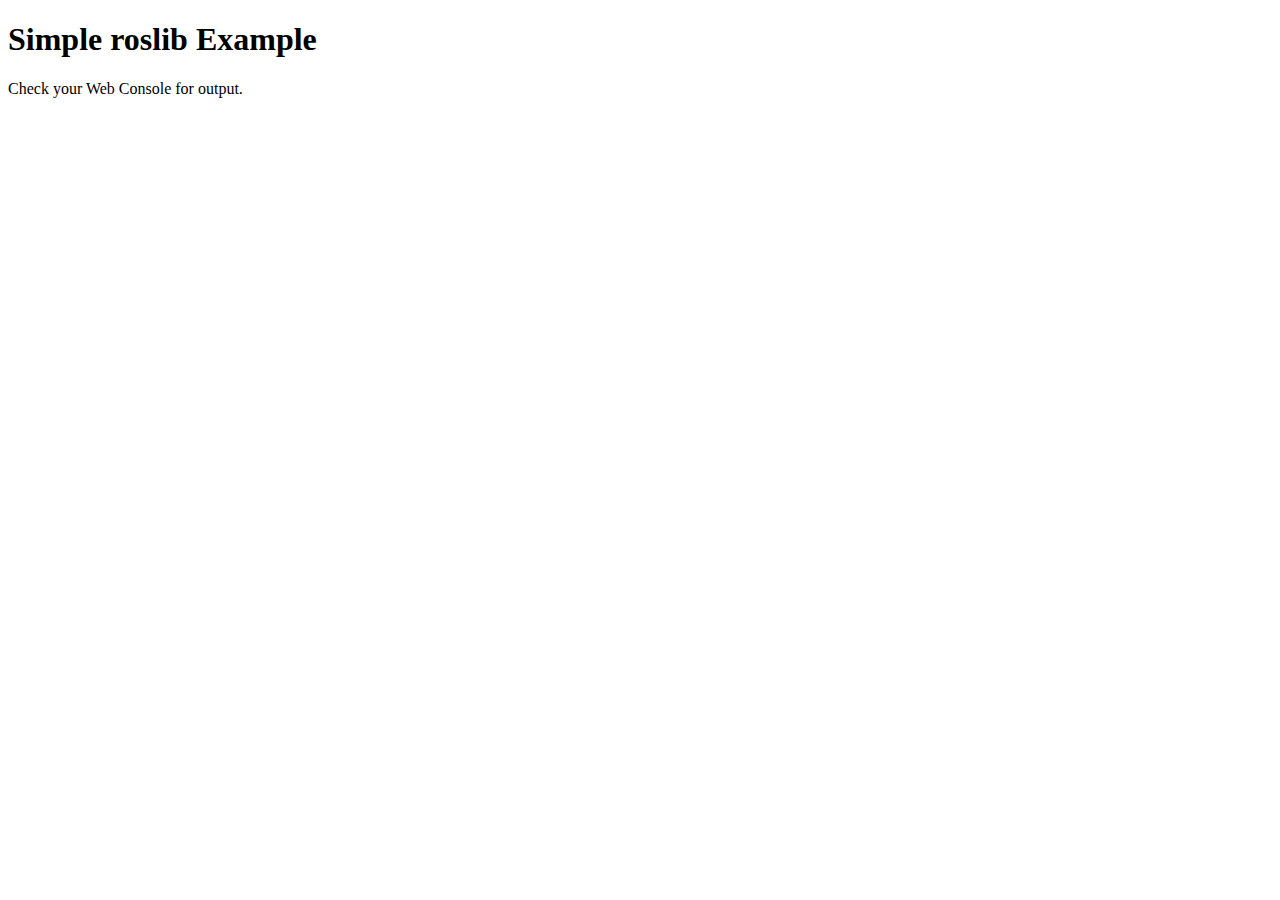
<file: html/Prueba.html>
<!DOCTYPE html>
    <html>
    <head>
    <meta charset="utf-8" />
    
    <script type="text/javascript" src="//D:/roslibjs-develop/roslibjs-develop/build/roslib.min.js"></script>
    <script type="text/javascript" src="//D:/roslibjs-develop/roslibjs-develop/build/roslib.js"></script>
    
    <script type="text/javascript" type="text/javascript">
     // Connecting to ROS
     // -----------------
   
     var ros = new ROSLIB.Ros({
       url : 'ws://10.42.0.1:9090'
     });
   
     ros.on('connection', function() {
       console.log('Connected to websocket server.');
     });
   
     ros.on('error', function(error) {
       console.log('Error connecting to websocket server: ', error);
     });
   
     ros.on('close', function() {
       console.log('Connection to websocket server closed.');
     });
   
     // Publishing a Topic
     // ------------------
   
     var cmdVel = new ROSLIB.Topic({
       ros : ros,
       name : '/cmd_vel',
       messageType : 'geometry_msgs/Twist'
     });
   
     var twist = new ROSLIB.Message({
       linear : {
         x : 0.1,
         y : 0.2,
         z : 0.3
       },
       angular : {
         x : -0.1,
         y : -0.2,
         z : -0.3
       }
     });
     cmdVel.publish(twist);
   
     // Subscribing to a Topic
     // ----------------------
   
     var listener = new ROSLIB.Topic({
       ros : ros,
       name : '/listener',
       messageType : 'std_msgs/String'
     });
  
     listener.subscribe(function(message) {
       console.log('Received message on ' + listener.name + ': ' + message.data);
       listener.unsubscribe();
     });
   
     // Calling a service
     // -----------------
   
     var addTwoIntsClient = new ROSLIB.Service({
       ros : ros,
       name : '/add_two_ints',
       serviceType : 'rospy_tutorials/AddTwoInts'
     });
   
     var request = new ROSLIB.ServiceRequest({
       a : 1,
       b : 2
     });
   
     addTwoIntsClient.callService(request, function(result) {
       console.log('Result for service call on '
         + addTwoIntsClient.name
         + ': '
         + result.sum);
     });
   
     // Getting and setting a param value
     // ---------------------------------
   
     ros.getParams(function(params) {
       console.log(params);
     });
   
     var maxVelX = new ROSLIB.Param({
       ros : ros,
       name : 'max_vel_y'
     });
   
     maxVelX.set(0.8);
    maxVelX.get(function(value) {
      console.log('MAX VAL: ' + value);
    });
  </script>
  </head>
  
  <body>
    <h1>Simple roslib Example</h1>
    <p>Check your Web Console for output.</p>
  </body>
  </html>
</file>
